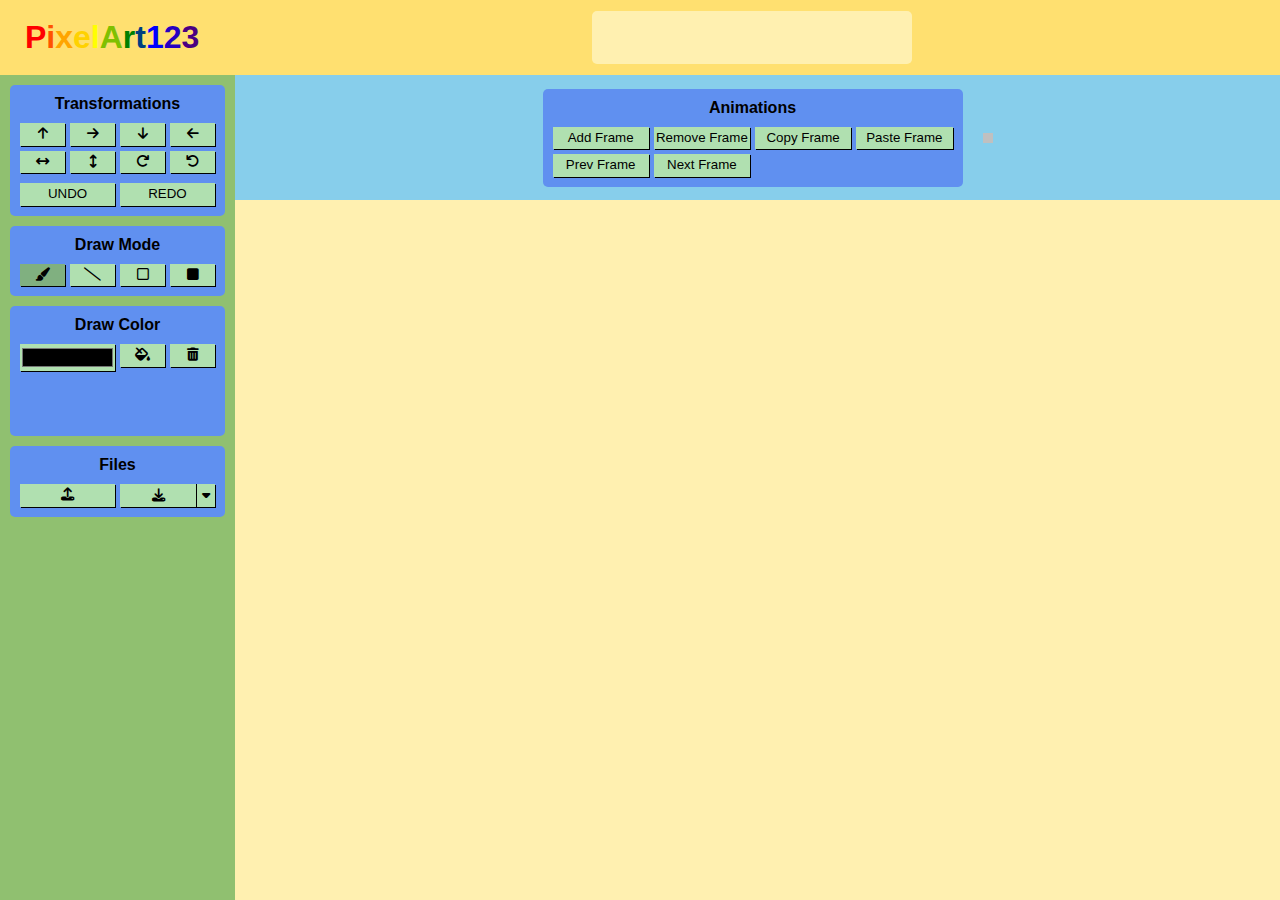
<file: index.html>
<!DOCTYPE html>
<html lang="en">
  <head>
    <title>Pixel Art 123</title>
    <link rel="icon" type="image/x-icon" href="assets/favicon.ico">

    <meta charset="utf-8" />
    <meta name="description" content="Create your own custom pixel art project for free!" />
    <!--meta name="viewport" content="width=device-width, initial-scale=1.0"-->


    <!--Fontawesome Stylesheets-->
    <link rel="stylesheet" href="assets/fa/css/fontawesome.min.css" />
    <link rel="stylesheet" href="assets/fa/css/solid.min.css" />
    <link rel="stylesheet" href="assets/fa/css/regular.min.css" />

    <link rel="stylesheet" type="text/css" href="assets/css/styles.css" />


    <script src="assets/js/jszip.min.js"></script>
    <script src="assets/js/sketch.js" defer></script>
  </head>
  <body>
    <header id="header">
      <div id="site-name-wrapper">
        <span id="site-name">
          <h1 style="color: #FF0000">P</v>
          <h1 style="color: #FF5300">i</h1>
          <h1 style="color: #FFA500">x</h1>
          <h1 style="color: #FFD200">e</h1>
          <h1 style="color: #FFFF00">l</h1>
          <h1 style="color: #80C000">A</h1>
          <h1 style="color: #008000">r</h1>
          <h1 style="color: #004080">t</h1>
          <h1 style="color: #0000FF">1</h1>
          <h1 style="color: #2600C1">2</h1>
          <h1 style="color: #4B0082">3</h1>
        </span>
      </div>
      <div id="sketch-name-wrapper">
        <input id="sketch-name" type="text" />
      </div>
      <div id="site-settings-wrapper">
        <!--i class="fas fa-gear"></i-->
      </div>
    </header>
    <nav id="sidebar">
      <div id="transformations" class="nav-section">
        <h2>Transformations</h2>
        <div class="buttons-container">
          <button class="nav-cell" onclick="translateUp();" title="Translate Up"><i class="fas fa-arrow-up"></i></button>
          <button class="nav-cell" onclick="translateRight();" title="Translate Right"><i class="fas fa-arrow-right"></i></button>
          <button class="nav-cell" onclick="translateDown();" title="Translate Down"><i class="fas fa-arrow-down"></i></button>
          <button class="nav-cell" onclick="translateLeft();" title="Translate Left"><i class="fas fa-arrow-left"></i></button>
          <button class="nav-cell" onclick="reflectHorizontally();" title="Reflect Horizontally"><i class="fas fa-arrows-left-right"></i></button>
          <button class="nav-cell" onclick="reflectVertically();" title="Reflect Vertically"><i class="fas fa-arrows-up-down"></i></button>
          <button class="nav-cell" onclick="rotateClockwise();" title="Rotate Clockwise"><i class="fas fa-arrow-rotate-right"></i></button>
          <button class="nav-cell" onclick="rotateCounterclockwise();" title="Rotate Counterclockwise"><i class="fas fa-arrow-rotate-left"></i></button>
        </div>

        <div class="divider nav-cell four-units"></div>
        
        <div class="buttons-container">
          <button class="nav-cell two-units" onclick="undo();" data-title="Undo">UNDO</button>
          <button class="nav-cell two-units" onclick="redo();" data-title="Redo">REDO</button>
        </div>
      </div>
      <div id="draw-mode" class="nav-section">
        <h2>Draw Mode</h2>
        <div id="draw-mode" class="buttons-container">
          <button class="nav-cell draw-mode checked" data-mode="0" title="Pixel" onclick="handleDrawMode(this);"><i class="fas fa-paintbrush"></i></button>
          <button class="nav-cell draw-mode" data-mode="1" title="Line" onclick="handleDrawMode(this);"><i class="fas fa-slash"></i></button>
          <button class="nav-cell draw-mode" data-mode="2" title="Rectangle" onclick="handleDrawMode(this);"><i class="far fa-square"></i></button>
          <button class="nav-cell draw-mode" data-mode="3" title="Filled Rectangle" onclick="handleDrawMode(this);"><i class="fas fa-square"></i></button>
        </div>
      </div>
      <div id="draw-color" class="nav-section">
        <h2>Draw Color</h2>
        <div class="buttons-container">
          <input id="draw-color-picker" class="nav-cell two-units" type="color" data-title="Pixel Color Picker"/>
          <button class="nav-cell" onclick="fillGrid();" title="Fill"><i class="fas fa-fill-drip"></i></button>
          <button class="nav-cell" onclick="clearGrid();" title="Clear"><i class="fas fa-trash-can"></i></button>

          <div id="color-grid" class="color-grid nav-cell four-units"></div>
          <div id="recent-color-grid" class="color-grid nav-cell four-units"></div>
        </div>
      </div>
      <div id="files" class="nav-section">
        <h2>Files</h2>
        <div class="buttons-container">
          <input id="file-input" type="file" accept="text/*, image/*"/>
          <button id="upload" class="nav-cell two-units" onclick="upload();" title="Upload"><i class="fas fa-upload"></i></button>
          <div id="download-wrapper" class="nav-cell two-units">
            <span id="download-button-wrapper">
              <button id="download-button" title="Download" onclick="downloadTxt();"><i class="fas fa-download"></i></button>
              <button id="dropdown-button" title="Download Options" onclick="handleDropdown();"><i class='fas fa-caret-down'></i></button>
            </span>
            <div id="dropdown-menu">
              <button class="dropdown-menu-item" onclick="downloadTxt();">.txt</button>
              <button class="dropdown-menu-item" onclick="downloadIno();">.ino</button>
              <button class="dropdown-menu-item" onclick="downloadImg('jpeg');">.jpeg</button>
              <button class="dropdown-menu-item" onclick="downloadImg('png');">.png</button>
          </div>
          
        </div>
      </div>
    </nav>
    <section id="frames-section">
      <div class="nav-section">
        <h2>Animations</h2>
        <div class="buttons-container">
          <button class="nav-cell" onclick="addFrame();">Add Frame</button>
          <button class="nav-cell" onclick="removeFrame();">Remove Frame</button>
          <button class="nav-cell" onclick="copyFrame();">Copy Frame</button>
          <button class="nav-cell" onclick="pasteFrame(this);">Paste Frame</button>
          <button class="nav-cell" onclick="prevFrame();">Prev Frame</button>
          <button class="nav-cell" onclick="nextFrame();">Next Frame</button>
        </div>
      </div>
      <div id="frames"></div>
    </section>
    <section id="sketch-section">
      <div id="sketch"></div>
    </section>
  </body>
</html>
</file>
<file: assets/css/styles.css>
:root {
  --sidebar-cell-size: 22.5px;
  --grid-cell-size: 0px;
  --sidebar-button-bgcolor: #B0E0B0;
  --sidebar-button-bgcolor-active: #80B080;
}

* {
  margin: 0;
  padding: 0;
  font-family: "Lucida Sans", "Lucida Sans Regular", "Lucida Grande", "Lucida Sans Unicode", "Geneva", Verdana, sans-serif;
}

*:focus {
  outline: none;
}

body {
  margin: 0;
  padding: 0;
  height: 100vh;
  overflow: hidden;
  display: grid;
  grid-template-rows: 75px 125px auto;
  grid-template-columns: 235px auto;
  grid-template-areas: "header header" "sidebar frames" "sidebar sketch";
}

header {
  grid-area: header;
  display: flex;
  justify-content: space-between;
  background-color: #FFE070;
}
header #site-name-wrapper {
  display: flex;
  justify-content: flex-start;
}
header #site-name-wrapper #site-name {
  display: flex;
  flex-direction: row;
  justify-content: center;
  align-items: center;
  font-size: 1em;
  margin: 25px;
}
header #sketch-name-wrapper {
  display: flex;
  justify-content: center;
}
header #sketch-name-wrapper #sketch-name {
  width: 300px;
  height: 70%;
  border: none;
  margin: auto 0;
  padding: 0 10px;
  border-radius: 5px;
  font-size: 1.5em;
  text-align: center;
  background-color: #FFF0B0;
}

#sidebar {
  grid-area: sidebar;
  left: 0;
  height: auto;
  background-color: #90C070;
  display: flex;
  flex-direction: column;
  justify-content: start;
  align-items: center;
  gap: 10px;
  padding: 10px;
}

#pixel-color-picker {
  height: var(--sidebar-cell-size);
}

#frames-section {
  grid-area: frames;
  background-color: skyblue;
  display: flex;
  align-items: center;
  justify-content: center;
}
#frames-section #frames {
  position: relative;
  left: 20px;
  border: 5px solid silver;
  width: fit-content;
  display: flex;
  align-items: center;
}
#frames-section #frames .frame-item {
  border: solid silver;
  border-width: 2px 0 2px 2px;
}
#frames-section #frames .frame-item.curr {
  border: solid gold;
}
#frames-section #frames .frame-item:last-child {
  border-width: 2px;
}

#sketch-section {
  grid-area: sketch;
  background-color: #FFF0B0;
  height: auto;
  width: auto;
  display: flex;
  align-items: center;
  justify-content: center;
}
#sketch-section #sketch button {
  width: var(--grid-cell-size);
  height: var(--grid-cell-size);
}
#sketch-section #sketch .grid-row {
  display: flex;
}
#sketch-section #sketch .grid-row .grid-btn {
  border: 0.5px solid lightgray;
}

.nav-section {
  background-color: #6090F0;
  width: calc(100% - 20px);
  padding: 10px;
  border-radius: 5px;
}
.nav-section h2 {
  text-align: center;
  font-size: 1em;
}

.buttons-container {
  padding: 10px 0px 0px 0px;
  display: grid;
  grid-template-columns: repeat(4, 1fr);
  justify-content: space-between;
  align-items: flex-start;
  gap: 5px;
  font-size: 12.5px;
}
.buttons-container .nav-cell {
  box-sizing: border-box;
  min-height: var(--sidebar-cell-size);
  line-height: var(--sidebar-cell-size);
  width: 100%;
  background-color: var(--sidebar-button-bgcolor);
  border: none;
  box-shadow: 1px 1px black;
  grid-column: auto/span 1;
  text-align: center;
}
.buttons-container .nav-cell.two-units {
  grid-column: auto/span 2;
}
.buttons-container .nav-cell.three-units {
  grid-column: auto/span 3;
}
.buttons-container .nav-cell.four-units {
  grid-column: auto/span 4;
}
.buttons-container .nav-cell.draw-mode.checked {
  background-color: var(--sidebar-button-bgcolor-active);
}
.buttons-container .nav-cell.color-grid {
  padding: 5px 0;
  display: grid;
  grid-template-columns: repeat(8, 1fr);
  justify-content: space-between;
  background-color: transparent;
  border: none;
  box-shadow: none;
}
.buttons-container .nav-cell.color-grid .color-btn {
  height: var(--sidebar-cell-size);
  width: 100%;
  grid-column: auto/span 1;
  border: none;
}
.buttons-container .nav-cell.color-grid .color-btn.recent {
  border: solid black;
  border-width: 1px 0 1px 1px;
}
.buttons-container .nav-cell.color-grid .color-btn.recent:last-child {
  border-width: 1px;
}
.buttons-container .nav-cell#download-wrapper {
  position: relative;
  display: block;
}
.buttons-container .nav-cell#download-wrapper span#download-button-wrapper {
  display: flex;
  height: var(--sidebar-cell-size);
  line-height: var(--sidebar-cell-size);
}
.buttons-container .nav-cell#download-wrapper span#download-button-wrapper #download-button, .buttons-container .nav-cell#download-wrapper span#download-button-wrapper #dropdown-button {
  background-color: transparent;
  border: none;
}
.buttons-container .nav-cell#download-wrapper span#download-button-wrapper #download-button {
  width: 80%;
}
.buttons-container .nav-cell#download-wrapper span#download-button-wrapper #dropdown-button {
  width: 20%;
  border-left: 0.5px solid black;
}
.buttons-container .nav-cell#download-wrapper #dropdown-menu {
  position: absolute;
  left: 50%;
  display: none;
  list-style-type: none;
  margin: 0;
  padding: 0;
  background-color: #DDD;
  width: 50%;
  box-shadow: 2px 2px solid black;
}
.buttons-container .nav-cell#download-wrapper #dropdown-menu.show {
  display: block;
}
.buttons-container .nav-cell#download-wrapper #dropdown-menu .dropdown-menu-item {
  display: block;
  background-color: #DDD;
  border: none;
  outline: none;
  width: 100%;
  height: 22.5px;
}
.buttons-container .nav-cell#download-wrapper #dropdown-menu .dropdown-menu-item:hover {
  background-color: #AAA;
}
.buttons-container .nav-cell div {
  height: var(--sidebar-cell-size);
}
.buttons-container #file-input {
  display: none;
}

#frames-section .nav-section {
  width: 400px;
}

/*# sourceMappingURL=styles.css.map */
</file>
<file: assets/fa/css/solid.min.css>
/*!
 * Font Awesome Free 6.4.0 by @fontawesome - https://fontawesome.com
 * License - https://fontawesome.com/license/free (Icons: CC BY 4.0, Fonts: SIL OFL 1.1, Code: MIT License)
 * Copyright 2023 Fonticons, Inc.
 */
:host,:root{--fa-style-family-classic:"Font Awesome 6 Free";--fa-font-solid:normal 900 1em/1 "Font Awesome 6 Free"}@font-face{font-family:"Font Awesome 6 Free";font-style:normal;font-weight:900;font-display:block;src:url(../webfonts/fa-solid-900.woff2) format("woff2"),url(../webfonts/fa-solid-900.ttf) format("truetype")}.fa-solid,.fas{font-weight:900}
</file>
<file: assets/fa/css/regular.min.css>
/*!
 * Font Awesome Free 6.4.0 by @fontawesome - https://fontawesome.com
 * License - https://fontawesome.com/license/free (Icons: CC BY 4.0, Fonts: SIL OFL 1.1, Code: MIT License)
 * Copyright 2023 Fonticons, Inc.
 */
:host,:root{--fa-style-family-classic:"Font Awesome 6 Free";--fa-font-regular:normal 400 1em/1 "Font Awesome 6 Free"}@font-face{font-family:"Font Awesome 6 Free";font-style:normal;font-weight:400;font-display:block;src:url(../webfonts/fa-regular-400.woff2) format("woff2"),url(../webfonts/fa-regular-400.ttf) format("truetype")}.fa-regular,.far{font-weight:400}
</file>
